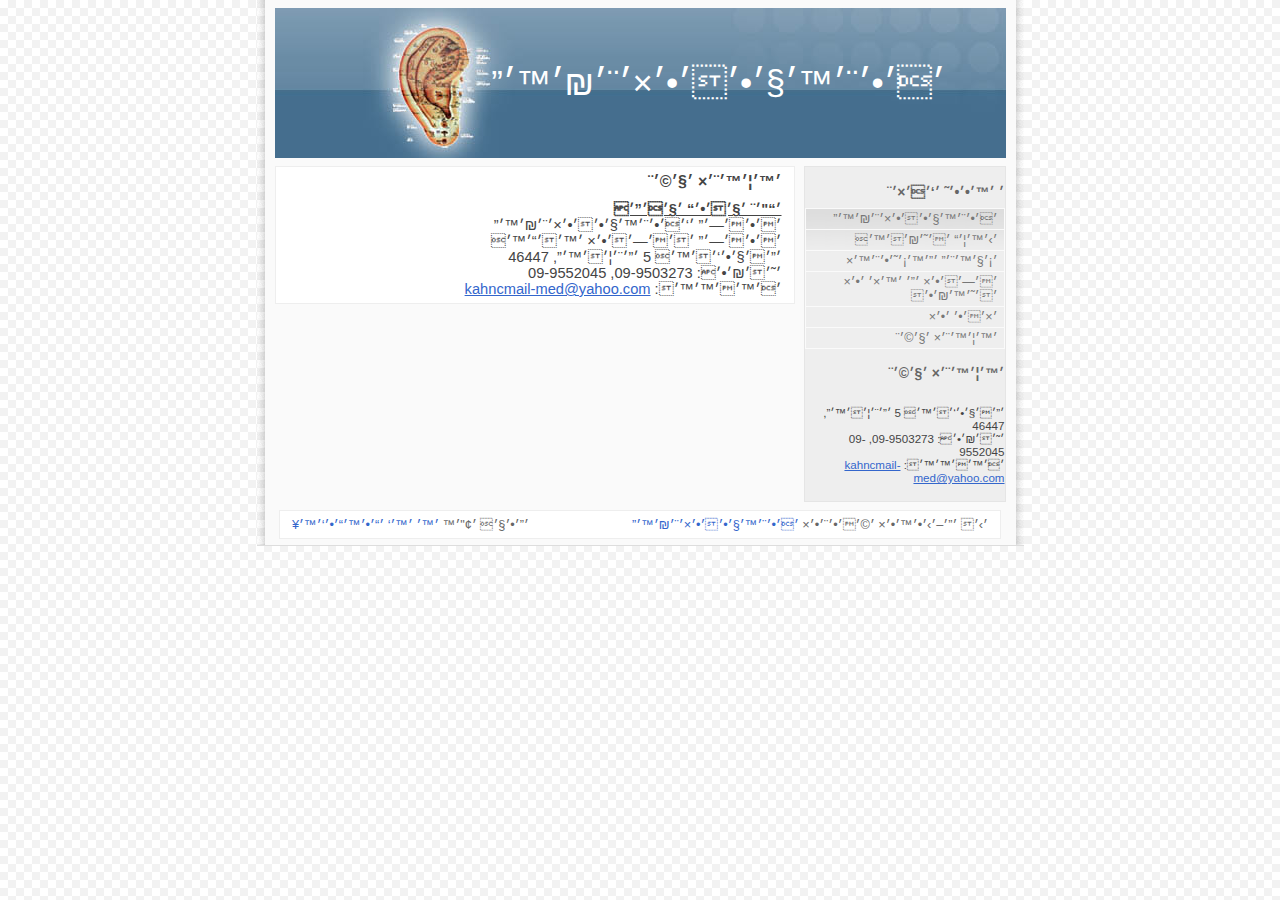
<file: contact.htm>
<!DOCTYPE HTML PUBLIC "-//W3C//DTD HTML 4.01 Transitional//EN"
  "http://www.w3.org/TR/html4/loose.dtd">
<html dir="rtl">
<head>
	<meta name="keywords" content="">
<meta name="description" content="">


	<meta http-equiv="content-type" content="text/html; charset=windows-1255">
	<link rel="stylesheet" type="text/css" href="style.css" media="screen">
	<title>יצירת קשר</title>
</head>
<body>
<script>
  (function(i,s,o,g,r,a,m){i['GoogleAnalyticsObject']=r;i[r]=i[r]||function(){
  (i[r].q=i[r].q||[]).push(arguments)},i[r].l=1*new Date();a=s.createElement(o),
  m=s.getElementsByTagName(o)[0];a.async=1;a.src=g;m.parentNode.insertBefore(a,m)
  })(window,document,'script','//www.google-analytics.com/analytics.js','ga');

  ga('create', 'UA-42758455-2', 'auriculo.co.il');
  ga('send', 'pageview');

</script>
<div class="container">
	<div class="main">
		<div class="header">
			<div class="title">
				<h1>אוריקולותרפיה</h1>
			</div>
		</div>
		<div class="sidenav">
			<h2>ניווט באתר</h2>
			<ul>
    			<li><a href="index">אוריקולותרפיה</a></li>
                <li><a href="treatment">כיצד מטפלים</a></li>
                <li><a href="history">סקירה היסטורית</a></li>
                <li><a href="diseases">מחלות הניתנות לטיפול</a></li>
                <li><a href="pictures">תמונות</a></li>
                <li><a href="contact">יצירת קשר</a></li>
			</ul>

			<h2>יצירת קשר</h2>
				<p>
					<table cellspacing="0" cellpadding="0"><tr><td>
					המקובלים 5 הרצליה, 46447 
<br>טלפון: 09-9503273, 09-9552045 
<br>אימייל: <a href="mailto:kahncmail-med@yahoo.com" target="_blank">kahncmail-med@yahoo.com</a>					</td></tr></table>
				</p>

		</div>
		<div class="content">
			<div class="item">
				<h1 class="h1">יצירת קשר</h1>

<table cellspacing="0" cellpadding="0"><tr><td><DIV><DIV><U><B>ד"ר קלוד קאהן</B> </U><BR>מומחה באוריקולותרפיה <BR>מומחה למחלות ילדים</DIV><DIV> </DIV><DIV>המקובלים 5 הרצליה, 46447 <BR>טלפון: 09-9503273, 09-9552045 <BR>אימייל: <a href="mailto:kahncmail-med@yahoo.com" target="_blank">kahncmail-med@yahoo.com</A></DIV></DIV></DIV></td></tr></table>

			</div>
		</div>
		<div class="clearer"></div>
	</div>
	<div class="footer">
		<span class="left">הוקם ע"י <a href="http://www.יניב.co.il">יניב דוידוביץ</a></span>
		<span class="right">כל הזכויות שמורות <a href="http://www.auriculo.co.il">אוריקולותרפיה</a></span>
		<div class="clearer"></div>
	</div>
</div>
</body>
</html>
</file>
<file: style.css>
/*#############################################################
Name: Transparentia
Date: 2006-08-20
Description: Simple, lightweight and slightly blue.
Author: Viktor Persson
URL: http://templates.arcsin.se

Feel free to use and modify but please provide credits.
#############################################################*/

/* standard elements */
* {
	margin: 0;
	padding: 0;
}
a {
	color: #36C;
}
a:hover {
	color: #06F;
}
body {
	background: #EEE url(img/bg.gif);
	color: #444;
	font-family:Arial;
	font: normal 72.5% "Arial",sans-serif;
	margin: 0;
}
img{
	border: 0px solid #000;
}
img.galery{
	border: 1px solid #000;
}
input{
	color: #555;
	font: normal 1.1em "Arial",sans-serif;
}
textarea{
	width:80%;
	color: #555;
	font: normal 1.1em "Arial",sans-serif;
}
.empty{
	border:0px;
}
.words{
	text-align: center;
	width: 720px;
	margin: 0 auto;
}
.submit {
	background: #FFF;
	border: 1px solid #444;
	width:70px;
}
.error {
	color:#F00;
}
p,cite,code,ul {
	font-size: 1.2em;
	padding-bottom: 1.2em;
}
h1 {
	font-size: 1.4em;
	margin-bottom: 10px;
}
h2 {
	font-size: 1.4em;
	margin-bottom: 4px;
}
h3 {
	font-size:12pt;
	margin-bottom: 4px;
	color: #36C;
}
code {
	background: url(img/bgcode.gif);
	border: 1px solid #F0F0F0;
	border-left: 6px solid #39F;
	color: #555;
	display: block;
	font: normal 1.1em "Lucida Sans Unicode",serif;
	margin-bottom: 12px;
	padding: 8px 10px;
	white-space: pre;
}
cite {
	background: url(img/quote.gif) no-repeat;
	color: #666;
	display: block;
	font: normal 1.3em "Lucida Sans Unicode",serif;
	padding-left: 28px;
}


/* misc */
.clearer {
	clear: both;
}

/* structure */
.container {
	background: url(img/bgcontainer.gif) repeat-y;
	margin: 0 auto;
	padding-bottom: 6px;
	width: 767px;
	border-bottom: 1px solid #DDD;
}
.header {
	background: url(img/header.jpg) repeat-x;
}

/* title */
.title h1 {

	margin-right: 60px;
	color: #FFF;
	font: normal 3em Verdana,sans-serif;
	height: 150px;
	line-height: 150px;
	margin-bottom: 8px;
	text-align: right;
}

/* navigation */
.navigation {
	margin-bottom: 4px;
}
.navigation a {
	background-color: #4A91C3;
	color: #FFF;
	float: left;
	font: bold 1.2em "Trebuchet MS",sans-serif;
	padding: 8px 0;
	width: 19%;
	border-right: 1px solid #FFF;
	text-align: center;
	text-decoration: none;
}
.navigation a:hover {
	background-color: #000;
	color: #FFF;
}

/* main */
.main {
	clear: both;
	padding: 8px 18px;
}

/* main left */
.sidenav h1,.sidenav ul {
	padding-left: 12px;
}
.sidenav {
	background: #EEE;
	border: 1px solid #E5E5E5;
	float: right;
	width: 200px;
}
.sidenav h1 {
	color: #666;
	font-size: 1.2em;
	height: 20px;
	margin-top: 1.2em;
}
.sidenav h2 {
	color: #666;
	font-size: 1.2em;
	height: 20px;
	margin-top: 1.2em;
}
.sidenav ul {
	border-top: 1px solid #FAFAFA;
	background: #EEE url(img/bgul.gif) repeat-x;
	margin: 0;
	padding: 0;
}
.sidenav li {
	border: 1px solid #FAFAFA;
	border-top: none;
	list-style: none;
	margin: 0;
}
.sidenav li a {
	color: #777;
	display: block;
	font-size: 0.9em;
	padding: 3px 6px 3px 14px;
	text-decoration: none;
}
.sidenav li a:hover {
	color: #111;
}

/* content */
.content {
	float: left;
	width: 520px;
}
.content .item {
	font-size: 11pt;
	padding: 6px 12px;
	border: 1px solid #EEE;
	background: #FFF;
	margin-bottom: 8px;
}
.content .item h1{
	font-size: 12pt;
}
.content .descr {
	color: #333;
	margin-bottom: 10px;
}
.content li {
	font-size:12pt;
	list-style: url(img/li.gif);
	margin-right: 18px;
}

/* search form */
form {
	padding: 0 0 6px 8px;
}
.styled {
	border: 1px solid #DDD;
	padding: 4px;
}
.button {
	background: url(img/search.gif) no-repeat left bottom;
	border: none;
	height: 27px;
	width: 27px;
}

/* footer */
.footer {
	background: #FFF;
	border: 1px solid #EEE;
	color: #666;
	font-size: 1.1em;
	margin: 0 auto;
	text-align: center;
	width: 720px;
}
.footer a {
	color: #36C;
	text-decoration: none;
}
.footer a:hover {
	color: #06F;
	text-decoration: underline;
}
.footer .left, .footer .right {padding: 6px 12px;}

/* floats */
.left {float: left;}
.right {float: right;}
</file>
